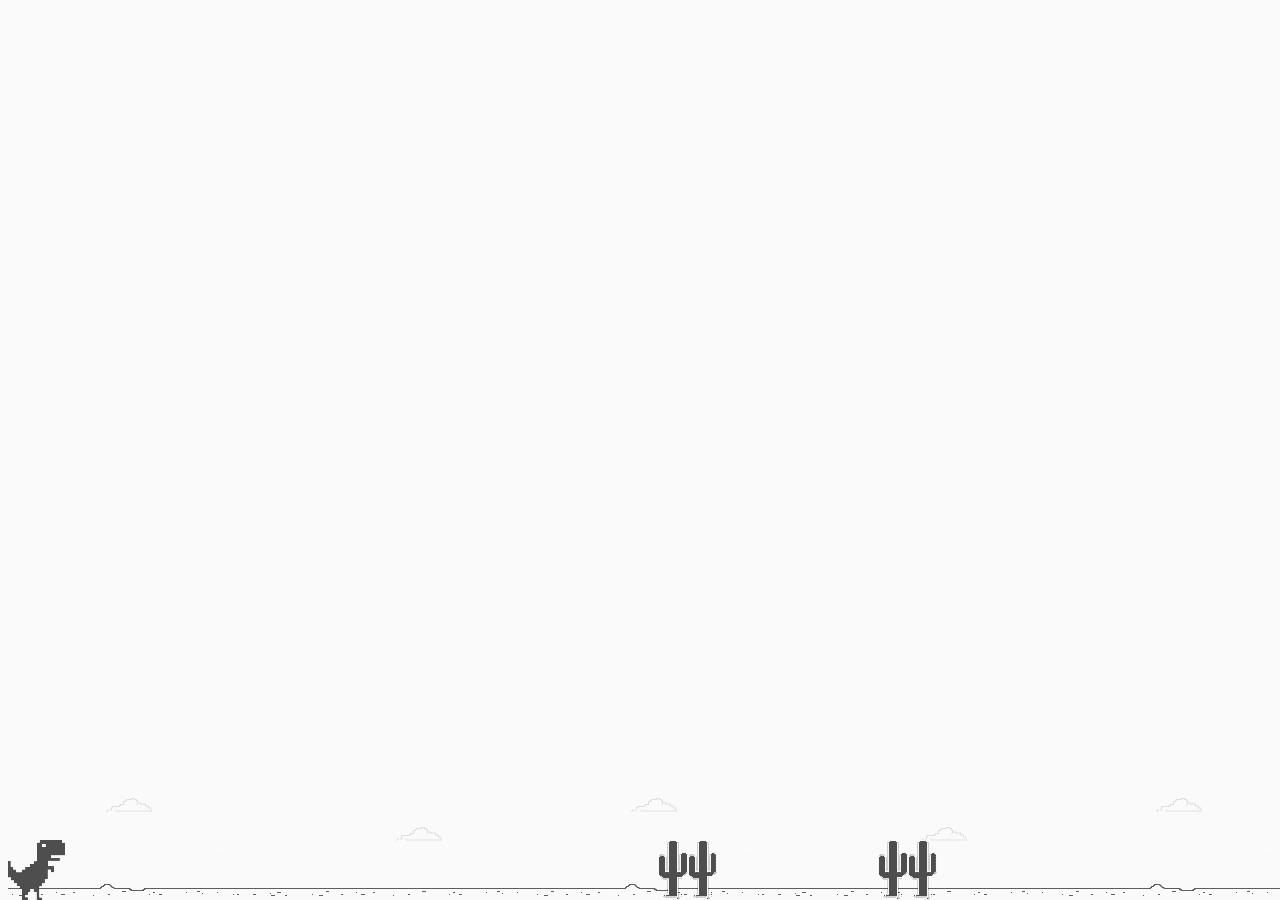
<file: DinossauroChrome/index.html>
<!DOCTYPE html>
<html lang="pt-br">
<head>
    <meta charset="UTF-8">
    <meta http-equiv="X-UA-Compatible" content="IE=edge">
    <meta name="viewport" content="width=device-width, initial-scale=1.0">
    <title>Jogo do Dinossauro</title>
    <link rel="stylesheet" href="style.css"></link>
    <script src="script.js" charset="utf-8" defer></script>
</head>
<body>
    <div class="background"></div>
    <div class="dino"></div>
</body>
</html>
</file>
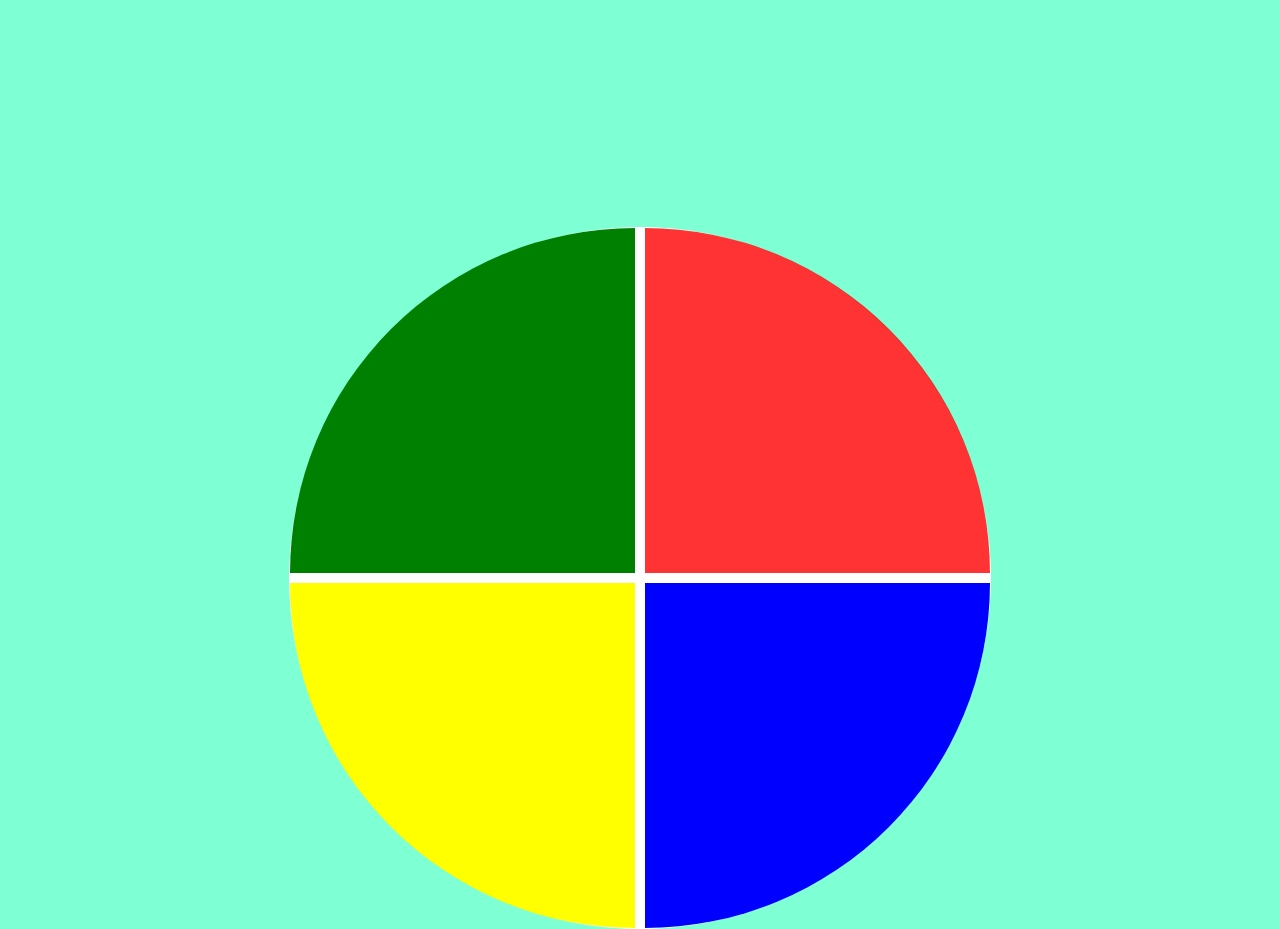
<file: JogodaMemoria/index.html>
<!DOCTYPE html>
<html lang="en">
<head>
    <meta charset="UTF-8">
    <meta http-equiv="X-UA-Compatible" content="IE=edge">
    <meta name="viewport" content="width=device-width, initial-scale=1.0">
    <link rel=stylesheet href="style.css"> </link>
    <title>Genesis</title>
</head>
<body>
    <div class="main-game">
        <div class="genius">
            <div class="blue"></div>
            <div class="yellow"></div>
            <div class="red"></div>
            <div class="green"></div>
    </div>
    <script type="text/javascript" src="script.js"></script>
</body>
</html>
</file>
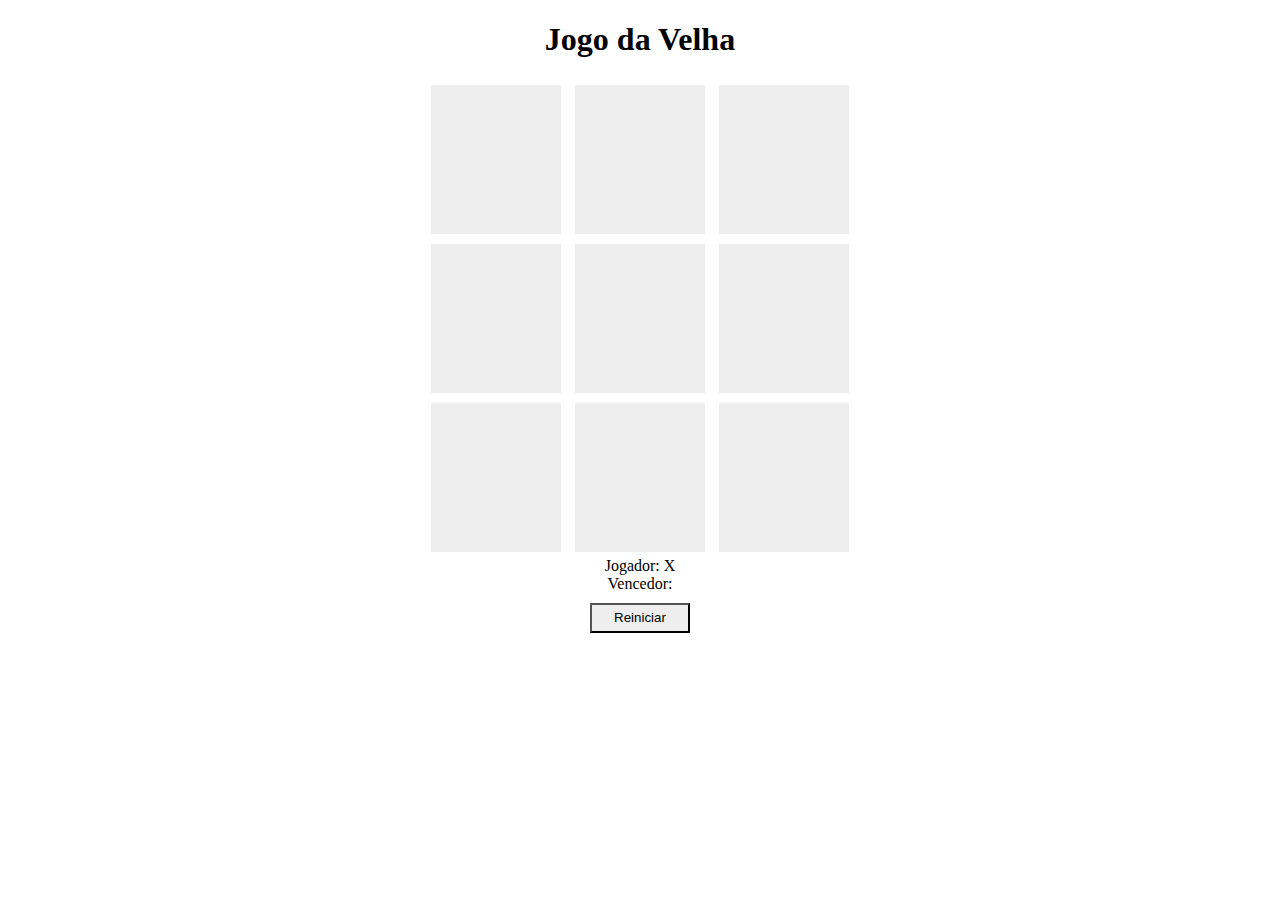
<file: JogodaVelha/index.html>
<!DOCTYPE html>
<html lang="pt-br">
<head>
<title>Jogo da Velha</title>
<meta charset="UTF-8">
<link rel="stylesheet" href="style.css">
</head>


<body>
<h1>
    Jogo da Velha
</h1>
<div>
    <div id="1" class="quadrado" onclick="escolherquadrado(this.id)">.</div>
    <div id="2" class="quadrado"  onclick="escolherquadrado(this.id)">.</div>
    <div id="3" class="quadrado"  onclick="escolherquadrado(this.id)">.</div>
    
</div>

<div>
    <div id="4" class="quadrado"  onclick="escolherquadrado(this.id)">.</div>
    <div id="5" class="quadrado"  onclick="escolherquadrado(this.id)">.</div>
    <div id="6" class="quadrado"  onclick="escolherquadrado(this.id)">.</div>
    
</div>

<div>
    <div id="7" class="quadrado" onclick="escolherquadrado(this.id)">.</div>
    <div id="8" class="quadrado" onclick="escolherquadrado(this.id)">.</div>
    <div id="9" class="quadrado" onclick="escolherquadrado(this.id)">.</div>
    
</div>
<div class="jogador">
<label>
    Jogador:
</label>
<label id= "Jogador-Selecionado">
</div>
    <div class="vencedor">
        <label>
            Vencedor:
        </label>
        <label id= "Vencedor-Selecionado">
        </div>

<div>
    <button onclick="reiniciar()">
        Reiniciar
    </button>
</div>
        

</label>
</div>
</body>

<script src="old.js">

</script>
</html>
</file>
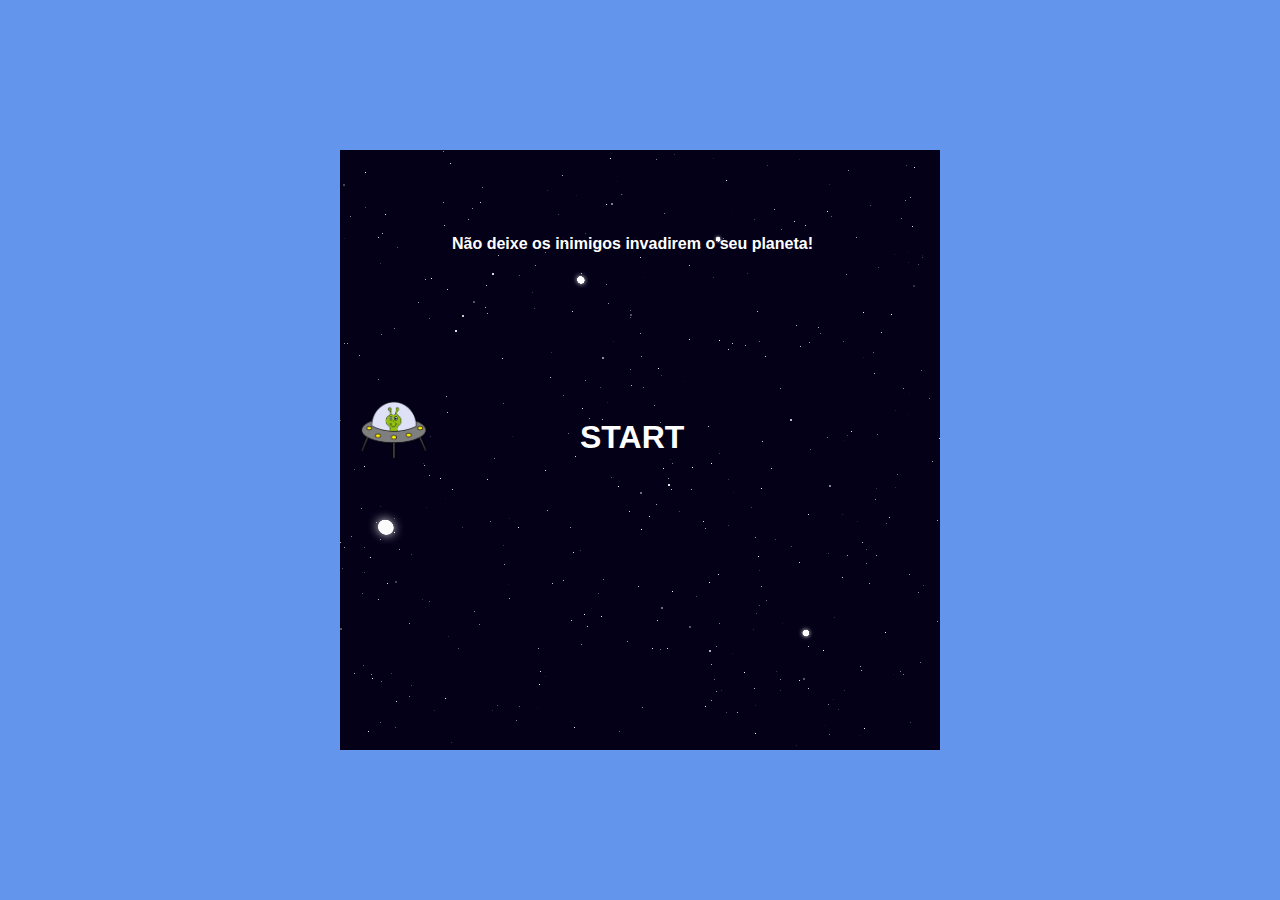
<file: SpaceShooter/index.html>
<!DOCTYPE html>
<html lang="pt-br">
<head>
    <meta charset="UTF-8">
    <meta http-equiv="X-UA-Compatible" content="IE=edge">
    <meta name="viewport" content="width=device-width, initial-scale=1.0">
    <link rel="stylesheet" href="style.css">
    <title>Shooter</title>
</head>
<body>
    <div id="main-play-area">
        <img class="player-shooter" src="img/hero.png" alt="hero">
        <h4 class="game-instructions">
            Não deixe os inimigos invadirem o seu planeta!
        </h4>
        <div class="start-button">
            <h1>START</h1>
        </div>
    </div>
    <script type="text/javascript" src="script.js"></script>
</body>
</html>
</file>
<file: DinossauroChrome/style.css>
body {
    background: #fafafa;
  }
  
.dino{
    width: 60px;
    height: 60px;
    position: absolute;
    bottom: 0;
    background-image: url(dino.png);
}

.cactus{
    position: absolute;
    width: 60px;
    height: 60px;
    bottom: 0;
    background-image: url(cactus.png);    

}
.game-over {
    text-align: center;
    color: #666;
    margin: 50px 0;
    font-family: arial;
  }

/* desenho em movimento */
@keyframes slideright {
    from {
        background-position: 70000%;

    }
    to {
        background-position: 0;
    }
}

.background{
    position: absolute;
    bottom: 0;
    background-image: url(background.png);
    background-repeat: repeat-x;
    animation: slideright 600s infinite linear;    
    width: 100%;
    height: 200px;
}
</file>
<file: JogodaMemoria/style.css>
body {
    margin: 0;
    background-color:aquamarine;
    
}

.main-game{
    height: 100vh;
    width: 100vw;
    display: flex;
    justify-content: center;
    align-items: center;
}

.genius {
    display: grid;
    grid-template-areas:'verde vermelho'
    'amarelo azul';
    grid-gap: 10px;
    border: 1px solid white;
    background-color: white;
    border-radius:100%;
    margin-top:20%;
    width: 700px;
    height: 700px;

}

.blue{
    grid-area: azul;
    background-color: blue;
    border-bottom-right-radius: 100%;

}

.red{
    grid-area: vermelho;
    background-color: red;
    border-top-right-radius: 100%;
}

.yellow{
    grid-area: amarelo;
    background-color: yellow;
    border-bottom-left-radius: 100%;
}

.green{
    grid-area: verde;
    background-color: green;
    border-top-left-radius: 100%;

}

.selected{
    opacity: 0.8;
}
</file>
<file: JogodaVelha/style.css>
body{
    text-align: center;
}

.quadrado{
    text-align: center;
    width: 50px;
    background: #eee;
    display: inline-block;
    padding: 40px;
    font-size: 60px;
    margin: 5px;
    cursor: pointer;
    color: #eee;

}

.jogador .vencedor {
    font-size: 30px;
    margin-top: 10px;
}

button{
    margin-top: 10px;
    height: 30px;
    width: 100px;
    background: #eee;
    cursor: pointer;
    
}
</file>
<file: SpaceShooter/style.css>
body {
    height: 100vh;
    width: 100%;
    display: flex;
    justify-content: center;
    align-items: center;
    padding: 0;
    margin: 0;
    font-family: sans-serif;
    background-color: cornflowerblue;
}

#main-play-area {
    background-color: black;
    background-image: url(img/space.png);
    height: 600px;
    width: 600px;
}

.game-instructions {
    position: relative;
    color: white;
    left: 7rem;
    top: 0px;
}

.start-button {
    position: relative;
    color: white;
    top: 9rem;
    left: 15rem;
    cursor: pointer;
}

.player-shooter {
    position: relative;
    height: 60px;
    width: 70px;
    left: 20px;
    top: 250px
}

.laser {
    position: relative;
    width: 40px;
    height: 30px;
}

.alien {
    height: 60px;
    width: 70px;
    position: relative;
}

.alien-transition {
    opacity: 1;
    transition: opacity 1.5s ease-in-out;
}

.dead-alien {
    height: 60px;
    width: 70px;
    position: relative;
    opacity: 0;
}
</file>
